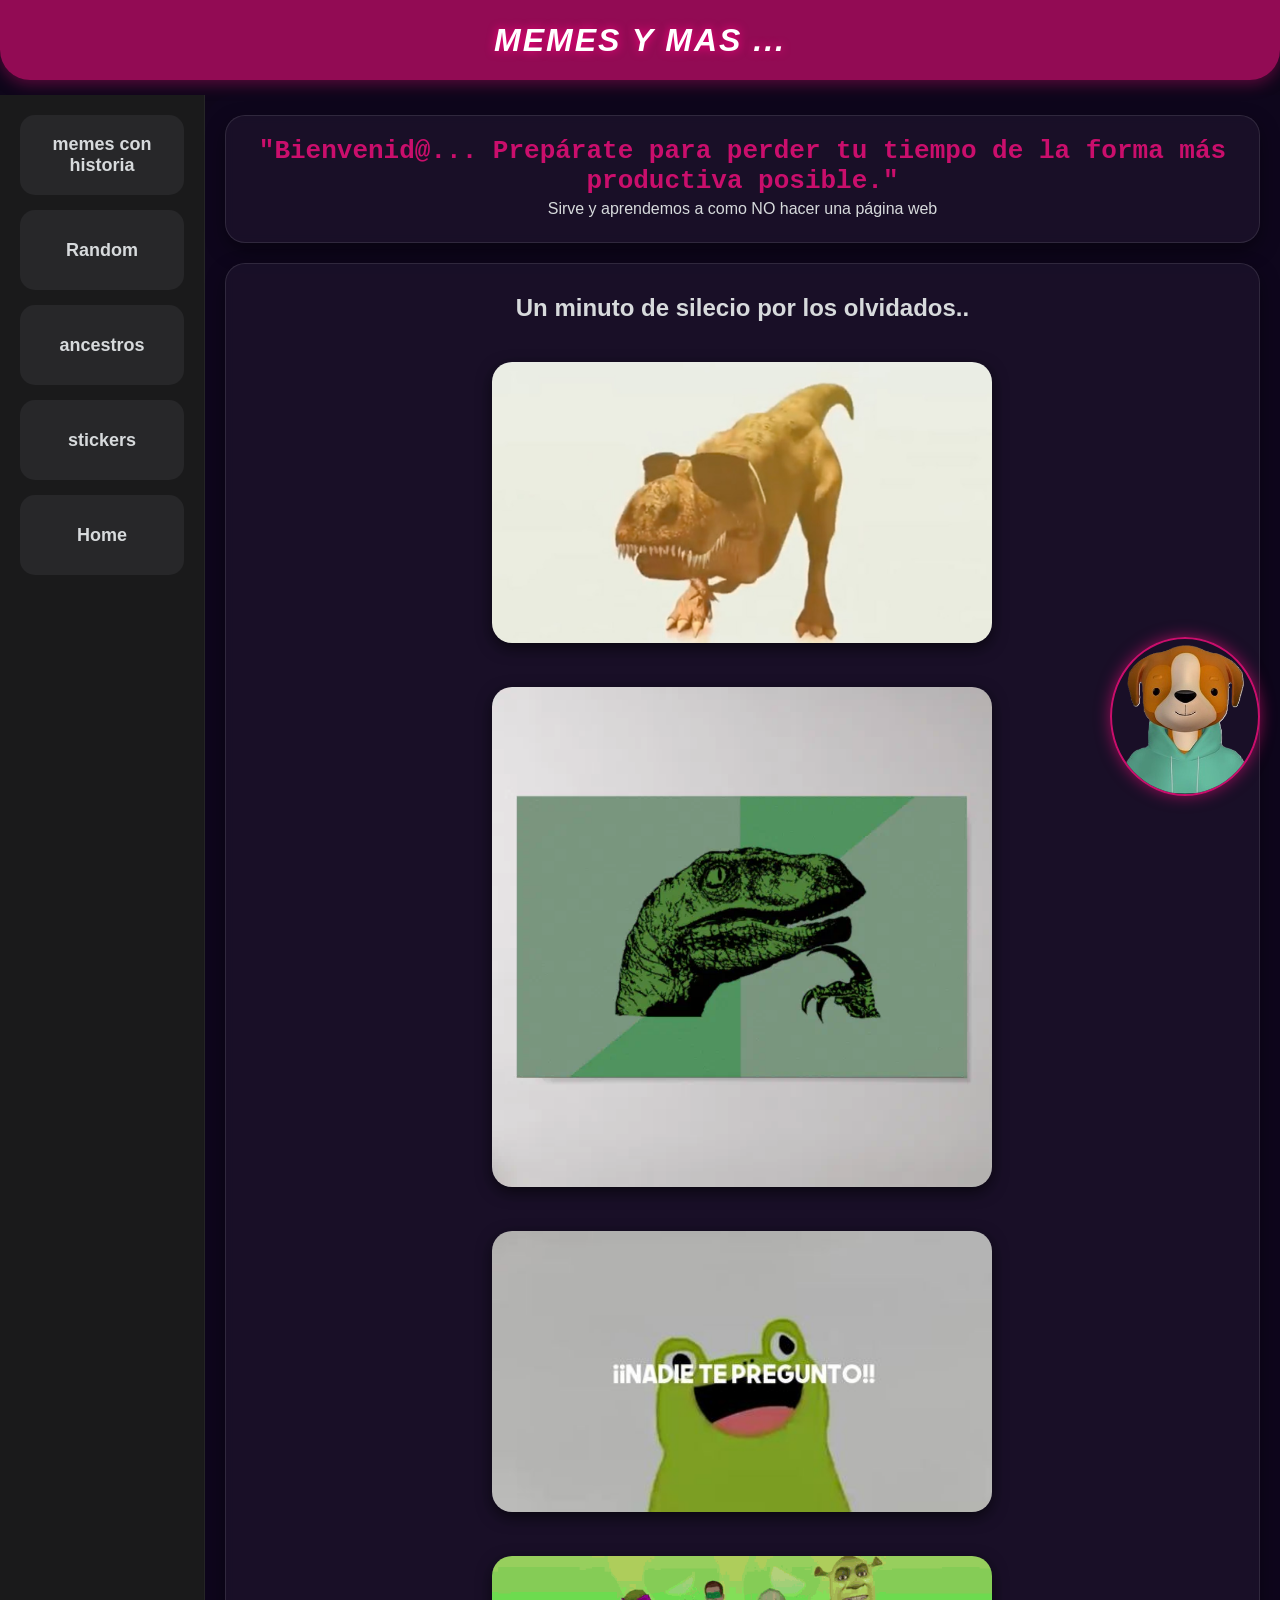
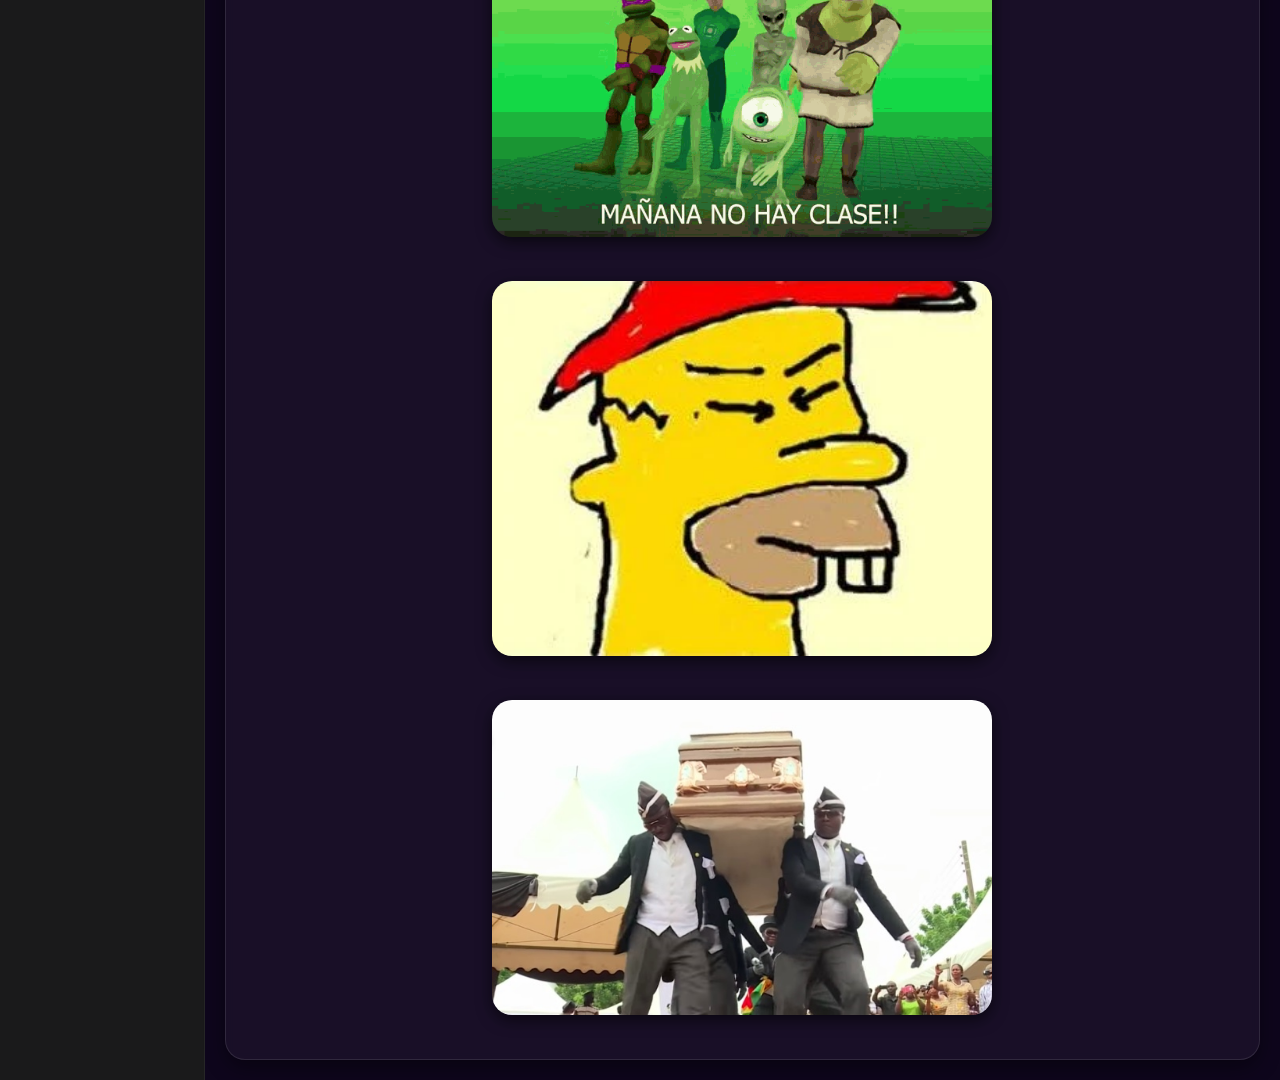
<file: index.html>
<!DOCTYPE html>
<html lang="es">
    <head>
        <meta charset="UTF-8">
        <title>Memes y más...</title>
        <link rel="stylesheet" href="style.css">
    </head>
    <body>
        
        <div class="imagen-fija-flotante">
        <img src="Therians.png" alt="Therians">
        <span class="tooltip-personalizado">los elotes en vaso rifan</span>
        </div>

        <div class="encabezado titulo">
            <h1 class="titulo">MEMES Y MAS ...</h1>
        </div>
        <div class="contenedor-principal">
            
            <div class="lateral">
                <button class="btn_lateral" onclick="mostrar('historia')">memes con historia</button>
                <button class="btn_lateral" onclick="mostrar('random')">Random</button>
                <button class="btn_lateral" onclick="mostrar('ancestros')">ancestros</button>
                <button class="btn_lateral" onclick="mostrar('stickers')">stickers</button>
                <a href="index.html"><button class="btn_lateral">Home</button></a>
            </div>
            
            <div class="contenido">
                <div class="cuadro1">
                    <h1>"Bienvenid@... Prepárate para perder tu tiempo de la forma más productiva posible."</h1>
                    <p>Sirve y aprendemos a como NO hacer una página web</p>
                </div>
               
                <div class="cuadro2">
                    <center>
                        <h2>Un minuto de silecio por los olvidados..</h2>
                        <img src="home/olvidado1.jpeg" class="imagenvista">
                        <img src="home/olvidado2.jpeg" class="imagenvista">
                        <img src="home/olvidado3.jpg" class="imagenvista">
                        <img src="home/olvidado4.jpg" class="imagenvista">
                        <img src="home/olvidado5.jpg" class="imagenvista">
                        <img src="home/olvidado6.jpg" class="imagenvista">
                    </center>
                </div>
                
            </div>
            
        </div>
        
    </body>
</html>
<script>
    function tirarRuleta() {
    let numeroRandom = Math.floor(Math.random() * 10) + 1;
    let rutaImagen = 'randommomos/' + numeroRandom + '.jpg';
    let imagenElemento = document.getElementById('momo-mostrado');
    let contenedorElemento = document.getElementById('contenedor-resultado');
    imagenElemento.src = rutaImagen;
    contenedorElemento.style.display = 'block';
}
    function mostrar(seccion) {
        const zonaContenido = document.querySelector('.contenido');
        if (seccion === 'historia') {
            zonaContenido.innerHTML = `
                <div class="cuadro1">
                <h2 style="color: #ca0e6c; text-shadow: 0px 0px 10px #FF007F;">hasta ellos tienen su arco de historia...</h2>
                <p>Conoce el trágico, profundo y absurdo origen de los memes que usas para evitar expresar tus verdaderos sentimientos.</p>
                </div>
                <div class="cuadro2">
                <h3 style="color: #ffffff; margin-bottom: 10px;">El Michi del Odio Jarocho</h3>
                <img src="historia/angry.jpg" alt="Michi enojado" class="imagenvista">
                <p><strong>El Lore:</strong> Aunque los gatos son los reyes de internet desde los tiempos de los egipcios, este espécimen captura a la perfección la ira contenida. Sus ojos oscuros reflejan el vacío existencial.</p>
                <p><strong>Cuándo usarlo:</strong> Cuando alguien te dice "buenos días" pero tú todavía no te tomas tu café, o cuando el profesor deja tarea un viernes a las 11:59 PM.</p>
                </div>
                <div class="cuadro2">
                <h3 style="color: #ffffff; margin-bottom: 10px;">El Perro "Dudeishon" (Huh?)</h3>
                <img src="historia/dudeishon.jpg" alt="Perro confundido" class="imagenvista">
                <p><strong>El Lore:</strong> Una imagen pixelada y borrosa que representa el "lag" cerebral humano. El perro no sabe dónde está, qué año es, ni por qué le están hablando. La baja resolución solo lo hace mil veces más gracioso.</p>
                <p><strong>Cuándo usarlo:</strong> Cuando te explican matemáticas por quinta vez y sigues sin entender cómo despejar la X.</p>
                </div>
                <div class="cuadro2">
                <h3 style="color: #ffffff; margin-bottom: 10px;">Bob Esponja Buscando el Lente</h3>
                <img src="historia/lentedecontacto.jpg" alt="Bob esponja cansado" class="imagenvista">
                <p><strong>El Lore:</strong> Sacado directamente de un fotograma maldito de Bob Esponja. Visualmente representa a alguien buscando algo en el suelo, pero internet lo transformó en el símbolo universal del agotamiento extremo y la miopía.</p>
                <p><strong>Cuándo usarlo:</strong> Cuando te levantas de la cama muy rápido y se te reinicia el Windows, o cuando buscas el cargador de tu celular a las 3 AM.</p>
                </div>
                <div class="cuadro2">
                <h3 style="color: #ffffff; margin-bottom: 10px;">Pablo "RENUNSIO"</h3>
                <img src="historia/renunsio.jpg" alt="Pablo Backyardigans renunciando" class="imagenvista">
                <p><strong>El Lore:</strong> Pablo de los Backyardigans dándole la espalda a sus responsabilidades para irse a vivir a la selva. La falta de ortografía intencional ("renunsio" en vez de renuncio) le quita toda seriedad y lo convierte en arte puro.</p>
                <p><strong>Cuándo usarlo:</strong> Ante cualquier inconveniente menor en la vida. ¿Se te quemó el agua? RENUNSIO. ¿Tienes que trabajar? RENUNSIO.</p>
                </div>
                <div class="cuadro2">
                <h3 style="color: #ffffff; margin-bottom: 10px;">El Cachorro de Patata Dorado</h3>
                <img src="historia/perruito.jpg" alt="pequeño cachorro de golden retriever sostenido como una patata" class="imagenvista">
                <p><strong>El Lore:</strong> Este meme muestra a un pequeño cachorro de golden retriever siendo sostenido por alguien, a menudo con una expresión de pura confusión y ternura. Representa la inocencia, la dulzura y el sentimiento de ser 'solo un pequeño chico' (o 'pequeña chica'). Su forma compacta y su color dorado le han valido el apodo de 'perro de patata'.</p>
                <p><strong>Cuándo usarlo:</strong> Úsalo para cualquier cosa que sea innegablemente linda, pequeña o que represente simple alegría pura. También cuando te sientas pequeño, inofensivo y necesites que alguien te sostenga como un pequeño perro de patata.</p>
                </div>
            `;

        }
        if (seccion === 'random') {
            zonaContenido.innerHTML = `
            <div class="cuadro1">
            <h2 style="color: #ca0e6c; text-shadow: 0px 0px 10px #FF007F; text-align: center; margin: 0;">La Ruleta de Memes</h2>
            <p style="text-align: center; color: white; margin-top: 10px;">Presiona el botón bajo tu propio riesgo para invocar un meme aleatorio de la carpeta sagrada.</p>
        </div>

        <div class="cuadro2" style="display: flex; flex-direction: column; align-items: center; justify-content: center; min-height: 400px;">
            
            <button class="boton-suerte" onclick="tirarRuleta()">Click</button>

            <div id="contenedor-resultado" style="display: none; margin-top: 30px; text-align: center;">
                <img id="momo-mostrado" src="" alt="Momo aleatorio" class="imagenvista">
            </div>

        </div>
            `;
        }
        
        if (seccion === 'ancestros') {
            zonaContenido.innerHTML = `
            <div class="cuadro1">
                <h2 style="color: #ca0e6c; text-shadow: 0px 0px 10px #FF007F; text-align: center; margin: 0;">🦖 El Salón de la Fama: Rage Comics</h2>
                <p style="text-align: center; color: white; margin-top: 10px;">Un homenaje a la edad de piedra del internet. Antes de TikTok y del shitpost abstracto, estos rostros hechos en MS Paint eran los reyes absolutos del mundo.</p>
            </div>

            <div class="cuadro2" style="display: flex; flex-direction: column; gap: 20px; padding: 20px;">

                <div class="item-grid-meme" style="width: 100%; max-width: 600px; margin: 0 auto; aspect-ratio: initial; height: auto;">
                    <img src="ancestros/ancestro1.jpeg" alt="Cereal Guy" class="imagenvista">
                    <h3 style="color: #ffffff; text-align: center; margin: 10px 0;">Cereal Guy (El Sabio del Cereal)</h3>
                    <p style="text-align: center; color: white;"><strong>Lore:</strong> El tipo que siempre tenía la respuesta correcta o una crítica sarcástica para todo... hasta que algo lo dejaba tan en shock que escupía su comida.</p>
                </div>

                <div class="item-grid-meme" style="width: 100%; max-width: 600px; margin: 0 auto; aspect-ratio: initial; height: auto;">
                    <img src="ancestros/ancestro2.jpg" alt="Chico serio" class="imagenvista">
                    <h3 style="color: #ffffff; text-align: center; margin: 10px 0;">El Juicio Silencioso</h3>
                    <p style="text-align: center; color: white;"><strong>Lore:</strong> Esa mirada serena pero profundamente decepcionada de cuando escuchas a alguien decir una barbaridad y decides que ni siquiera vale la pena discutir.</p>
                </div>

                <div class="item-grid-meme" style="width: 100%; max-width: 600px; margin: 0 auto; aspect-ratio: initial; height: auto;">
                    <img src="ancestros/ancestro3.png" alt="Fuck Yea" class="imagenvista">
                    <h3 style="color: #ffffff; text-align: center; margin: 10px 0;">Fuck Yea (El Triunfador)</h3>
                    <p style="text-align: center; color: white;"><strong>Lore:</strong> Conectaste la USB al primer intento. Atrapaste algo antes de que cayera al suelo. Esta es la cara de la victoria absoluta en las cosas más mundanas de la vida.</p>
                </div>

                <div class="item-grid-meme" style="width: 100%; max-width: 600px; margin: 0 auto; aspect-ratio: initial; height: auto;">
                    <img src="ancestros/ancestro4.jpg" alt="Are you kidding me" class="imagenvista">
                    <h3 style="color: #ffffff; text-align: center; margin: 10px 0;">Are You Kidding Me? (¿Me estás jodiendo?)</h3>
                    <p style="text-align: center; color: white;"><strong>Lore:</strong> La frustración humana capturada en un dibujo de Paint. Usada cuando la estupidez de una situación superaba los límites de la física y la lógica.</p>
                </div>

                <div class="item-grid-meme" style="width: 100%; max-width: 600px; margin: 0 auto; aspect-ratio: initial; height: auto;">
                    <img src="ancestros/ancestro5.jpg" alt="Collage de Rage Faces" class="imagenvista">
                    <h3 style="color: #ffffff; text-align: center; margin: 10px 0;">Los 4 Jinetes del Internet Antiguo</h3>
                    <p style="text-align: center; color: white;"><strong>Lore:</strong> Un collage sagrado con Forever Alone, el implacable Trollface, el inexpresivo Poker Face y Yao Ming riéndose de tus problemas. Si conoces a los cuatro, tu rodilla probablemente ya cruje al agacharte.</p>
                </div>

                <div class="item-grid-meme" style="width: 100%; max-width: 600px; margin: 0 auto; aspect-ratio: initial; height: auto;">
                    <img src="ancestros/ancestro6.jpg" alt="Cara distorsionada" class="imagenvista">
                    <h3 style="color: #ffffff; text-align: center; margin: 10px 0;">Shock Extremo (Trauma Desbloqueado)</h3>
                    <p style="text-align: center; color: white;"><strong>Lore:</strong> Para representar esos momentos donde ves algo tan perturbador, increíble o traumatizante que la realidad misma se distorsiona frente a tus ojos.</p>
                </div>

                <div class="item-grid-meme" style="width: 100%; max-width: 600px; margin: 0 auto; aspect-ratio: initial; height: auto;">
                    <img src="ancestros/ancestro8.jpg" alt="LOL Guy" class="imagenvista">
                    <h3 style="color: #ffffff; text-align: center; margin: 10px 0;">LOL Guy (El Cajas)</h3>
                    <p style="text-align: center; color: white;"><strong>Lore:</strong> Mucho antes de usar la calavera o escribir "JSJAJAJA", esta inmensa y absurda boca expresaba que te estabas riendo en la vida real.</p>
                </div>

                <div class="item-grid-meme" style="width: 100%; max-width: 600px; margin: 0 auto; aspect-ratio: initial; height: auto;">
                    <img src="ancestros/ancestro9.jpg" alt="I see what you did there" class="imagenvista">
                    <h3 style="color: #ffffff; text-align: center; margin: 10px 0;">I See What You Did There (Ya veo...)</h3>
                    <p style="text-align: center; color: white;"><strong>Lore:</strong> La mirada cómplice perfecta. Se usaba exclusivamente cuando alguien lanzaba un chiste de doble sentido, un sarcasmo fino o una referencia muy otaku.</p>
                </div>

                <div class="item-grid-meme" style="width: 100%; max-width: 600px; margin: 0 auto; aspect-ratio: initial; height: auto;">
                    <img src="ancestros/ancestro10.jpg" alt="Forever Alone" class="imagenvista">
                    <h3 style="color: #ffffff; text-align: center; margin: 10px 0;">Forever Alone (Por Siempre Solo)</h3>
                    <p style="text-align: center; color: white;"><strong>Lore:</strong> El santo patrono del día de San Valentín. Representa la más absoluta, patética y cómica soledad. El ancestro directo de todos los memes tristes de la actualidad.</p>
                </div>

            </div>
            `;
        }
        if (seccion === 'stickers') {
            zonaContenido.innerHTML = `
            <div class="cuadro1">
    <h2 style="color: #ca0e6c; text-shadow: 0px 0px 10px #FF007F; text-align: center; margin: 0;">📱 La Bandeja de Stickers</h2>
    <p style="text-align: center; color: white; margin-top: 10px;">Para cuando las palabras sobran y solo un gatito deforme o un pollito amarrado pueden expresar lo que sientes.</p>
</div>

<div class="cuadro2" style="display: grid; grid-template-columns: repeat(auto-fit, minmax(250px, 1fr)); gap: 30px; padding: 30px; align-items: center; justify-items: center;">

    <div class="item-grid-meme" style="width: 100%; aspect-ratio: 1/1; display: flex; justify-content: center; align-items: center; background: rgba(0,0,0,0.2);">
        <img src="stickers/sticker1.jpg" alt="Jerry riendo" style="max-width: 90%; max-height: 90%; border-radius: 10px; object-fit: contain;">
    </div>

    <div class="item-grid-meme" style="width: 100%; aspect-ratio: 1/1; display: flex; justify-content: center; align-items: center; background: rgba(0,0,0,0.2);">
        <img src="stickers/sticker2.jpg" alt="Rata gritando" style="max-width: 90%; max-height: 90%; border-radius: 10px; object-fit: contain;">
    </div>

    <div class="item-grid-meme" style="width: 100%; aspect-ratio: 1/1; display: flex; justify-content: center; align-items: center; background: rgba(0,0,0,0.2);">
        <img src="stickers/sticker3.jpg" alt="Gato riendo" style="max-width: 90%; max-height: 90%; border-radius: 10px; object-fit: contain;">
    </div>

    <div class="item-grid-meme" style="width: 100%; aspect-ratio: 1/1; display: flex; justify-content: center; align-items: center; background: rgba(0,0,0,0.2);">
        <img src="stickers/sticker4.jpg" alt="Gato blep" style="max-width: 90%; max-height: 90%; border-radius: 10px; object-fit: contain;">
    </div>

    <div class="item-grid-meme" style="width: 100%; aspect-ratio: 1/1; display: flex; justify-content: center; align-items: center; background: rgba(0,0,0,0.2);">
        <img src="stickers/sticker5.jpg" alt="Gatito leche" style="max-width: 90%; max-height: 90%; border-radius: 10px; object-fit: contain;">
    </div>

    <div class="item-grid-meme" style="width: 100%; aspect-ratio: 1/1; display: flex; justify-content: center; align-items: center; background: rgba(0,0,0,0.2);">
        <img src="stickers/sticker6.jpg" alt="Pollito cursed" style="max-width: 90%; max-height: 90%; border-radius: 10px; object-fit: contain;">
    </div>

    <div class="item-grid-meme" style="width: 100%; aspect-ratio: 1/1; display: flex; justify-content: center; align-items: center; background: rgba(0,0,0,0.2);">
        <img src="stickers/sticker7.jpg" alt="Tiburón gordo" style="max-width: 90%; max-height: 90%; border-radius: 10px; object-fit: contain;">
    </div>

    <div class="item-grid-meme" style="width: 100%; aspect-ratio: 1/1; display: flex; justify-content: center; align-items: center; background: rgba(0,0,0,0.2);">
        <img src="stickers/sticker8.jpg" alt="Oveja juzgando" style="max-width: 90%; max-height: 90%; border-radius: 10px; object-fit: contain;">
    </div>

    <div class="item-grid-meme" style="width: 100%; aspect-ratio: 1/1; display: flex; justify-content: center; align-items: center; background: rgba(0,0,0,0.2);">
        <img src="stickers/sticker9.jpg" alt="Cosorro" style="max-width: 90%; max-height: 90%; border-radius: 10px; object-fit: contain;">
    </div>

    <div class="item-grid-meme" style="width: 100%; aspect-ratio: 1/1; display: flex; justify-content: center; align-items: center; background: rgba(0,0,0,0.2);">
        <img src="stickers/sticker10.jpg" alt="Sacreblu" style="max-width: 90%; max-height: 90%; border-radius: 10px; object-fit: contain;">
    </div>

    <div class="item-grid-meme" style="width: 100%; aspect-ratio: 1/1; display: flex; justify-content: center; align-items: center; background: rgba(0,0,0,0.2);">
        <img src="stickers/sticker11.jpg" alt="Cereal perturbado" style="max-width: 90%; max-height: 90%; border-radius: 10px; object-fit: contain;">
    </div>

    <div class="item-grid-meme" style="width: 100%; aspect-ratio: 1/1; display: flex; justify-content: center; align-items: center; background: rgba(0,0,0,0.2);">
        <img src="stickers/sticker12.jpg" alt="Gusano morado" style="max-width: 90%; max-height: 90%; border-radius: 10px; object-fit: contain;">
    </div>

    <div class="item-grid-meme" style="width: 100%; aspect-ratio: 1/1; display: flex; justify-content: center; align-items: center; background: rgba(0,0,0,0.2);">
        <img src="stickers/sticker13.jpg" alt="Ojo de gato" style="max-width: 90%; max-height: 90%; border-radius: 10px; object-fit: contain;">
    </div>

    <div class="item-grid-meme" style="width: 100%; aspect-ratio: 1/1; display: flex; justify-content: center; align-items: center; background: rgba(0,0,0,0.2);">
        <img src="stickers/sticker14.jpg" alt="Bicho asomándose" style="max-width: 90%; max-height: 90%; border-radius: 10px; object-fit: contain;">
    </div>

    <div class="item-grid-meme" style="width: 100%; aspect-ratio: 1/1; display: flex; justify-content: center; align-items: center; background: rgba(0,0,0,0.2);">
        <img src="stickers/sticker16.jpg" alt="Cerdito raro" style="max-width: 90%; max-height: 90%; border-radius: 10px; object-fit: contain;">
    </div>

    <div class="item-grid-meme" style="width: 100%; aspect-ratio: 1/1; display: flex; justify-content: center; align-items: center; background: rgba(0,0,0,0.2);">
        <img src="stickers/sticker17.jpg" alt="Patricio malo" style="max-width: 90%; max-height: 90%; border-radius: 10px; object-fit: contain;">
    </div>

</div>
            `;
        }
    }
</script>
</file>
<file: style.css>
* {
    box-sizing: border-box;
    margin: 0; 
    padding: 0;
}

body {
    background-color: #0e061a;
    min-height: 100vh;
    display: flex;
    flex-direction: column;
    color: #D7DADC;
    font-family: 'Trebuchet MS', 'Lucida Sans Unicode', Arial, sans-serif;
}

.encabezado {
    display: flex;
    background-color: #ca0e6cb4;
    color: #ffffff;
    border-radius: 0 0 30px 30px; 
    justify-content: center;
    align-items: center;
    width: 100%;
    height: 80px;
    margin-bottom: 15px;
    box-shadow: 0px 4px 15px rgba(202, 14, 108, 0.4); 
}

.titulo {
    font-family: 'Franklin Gothic Medium', 'Arial Narrow', Arial, sans-serif;
    font-style: italic;
    text-shadow: 0px 0px 10px #FF007F;
    letter-spacing: 2px;
    color: #ffffff;
}

.contenedor-principal {
    display: flex;
    flex-grow: 1;
    width: 100%;
}

.lateral {
    background-color: #1A1A1B;
    width: 500px;
    display: flex;
    flex-direction: column;
    padding: 20px; 
    gap: 15px;
    border-right: 1px solid rgba(255, 255, 255, 0.05); 
}

.btn_lateral {
    width: 100%;
    height: 80px; 
    font-family: Verdana, Geneva, Tahoma, sans-serif;
    background-color: #272729;
    font-size: 18px;
    font-weight: bold;
    color: #D7DADC;
    border-radius: 15px;
    border: 1px solid transparent;
    cursor: pointer;
    transition: all 0.3s ease; 
}

.btn_lateral:hover {
    text-shadow: 0px 0px 10px #FF007F;
    background-color: #351c2e; 
    border: 1px solid #ca0e6c;
    transform: translateY(-3px); 
    color: #ffffff;
}

.contenido {
    background-color: #150b243a; 
    border-radius: 30px 0 0 0;
    flex-grow: 1;
    display: flex; 
    flex-direction: column;
    padding: 20px;
    gap: 20px;
    background-image: url('fondo.png');
    background-repeat: no-repeat;
    background-position: center;
    background-size: 250px;
    background-blend-mode: overlay;
}

.cuadro1, .cuadro2 {
    background-color: rgba(30, 20, 45, 0.7); 
    border: 1px solid rgba(255, 255, 255, 0.1); 
    border-radius: 20px;
    padding: 20px;
    box-shadow: 0px 8px 20px rgba(0, 0, 0, 0.4);
    backdrop-filter: blur(5px);
}

.cuadro1 {
    height: auto; 
    display: flex;
    flex-direction: column;
    justify-content: center;
    align-items: center;
}

.cuadro2 {
    flex-grow: 1;
    display: flex;
    flex-direction: column;
    align-items: center;
}

h1 {
    text-align: center;
    font-family: monospace;
    color: #ca0e6c;
}

h2 {
    margin-bottom: 20px;
    margin-top: 10px;
    text-align: center;
}

p {
    text-align: center;
    line-height: 1.6; 
}

.imagenvista {
    width: 100%;
    max-width: 500px; 
    border-radius: 20px;
    margin: 20px 0;
    box-shadow: 0px 5px 15px rgba(0, 0, 0, 0.6); 
    transition: transform 0.3s ease;
}

.imagenvista:hover {
    transform: scale(1.02);
}

.boton-suerte {
    background-color: #ca0e6c;
    color: #ffffff;
    font-size: 24px;
    font-weight: bold;
    font-family: 'Trebuchet MS', sans-serif;
    padding: 20px 50px;
    border: 2px solid #FF007F;
    border-radius: 50px;
    cursor: pointer;
    box-shadow: 0px 0px 20px rgba(202, 14, 108, 0.4);
    transition: all 0.2s ease;
}

.boton-suerte:hover {
    background-color: #FF007F;
    box-shadow: 0px 0px 30px rgba(255, 0, 127, 0.8);
    transform: scale(1.05);
}

.boton-suerte:active {
    transform: scale(0.95); 
}
.imagen-fija-flotante {
    position: fixed;
    bottom: 20px;
    right: 20px;
    z-index: 9999;
    pointer-events: auto;
}

.imagen-fija-flotante {
    position: fixed;
    bottom: 20px;
    right: 20px;
    z-index: 9999;
    pointer-events: auto;
    display: flex;
    flex-direction: column;
    align-items: flex-end;
}

.imagen-fija-flotante img {
    width: 150px;
    height: auto;
    border-radius: 50%;
    border: 2px solid #ca0e6c;
    box-shadow: 0px 0px 15px rgba(202, 14, 108, 0.7);
    cursor: help;
    transition: all 0.3s ease;
}

.tooltip-personalizado {
    visibility: hidden;
    opacity: 0;
    background-color: #1a1a1b;
    color: #FF007F;
    font-size: 32px;
    font-weight: bold;
    font-family: 'Franklin Gothic Medium', Arial, sans-serif;
    text-align: center;
    padding: 15px 25px;
    border-radius: 15px;
    border: 1px solid #ca0e6c;
    box-shadow: 0px 0px 20px rgba(255, 0, 127, 0.8);
    margin-bottom: 15px;
    white-space: nowrap;
    transition: opacity 0.3s ease, visibility 0.3s ease;
}

.imagen-fija-flotante:hover img {
    transform: scale(1.1) rotate(5deg);
    box-shadow: 0px 0px 25px rgba(255, 0, 127, 0.9);
}

.imagen-fija-flotante:hover .tooltip-personalizado {
    visibility: visible;
    opacity: 1;
}
</file>
